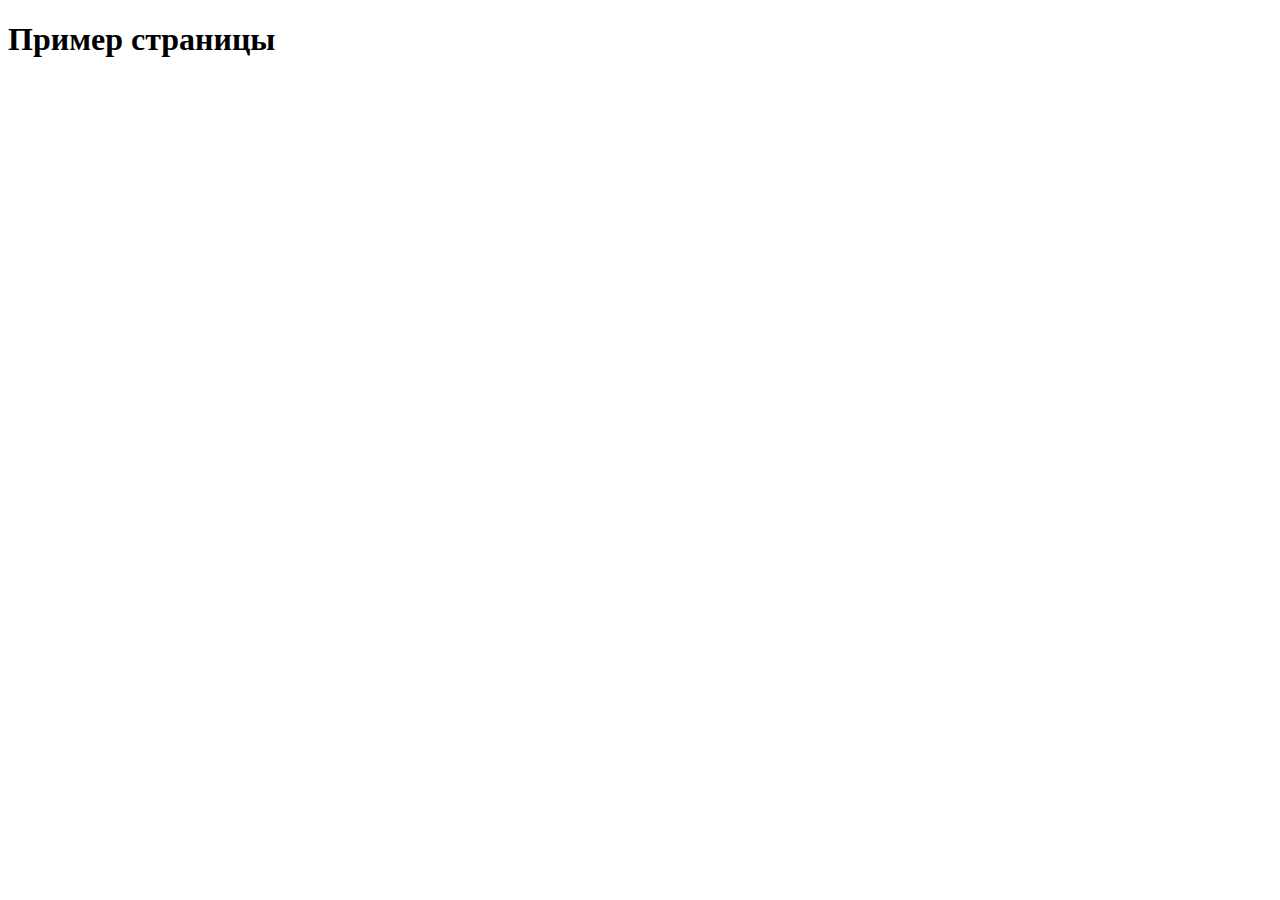
<file: index.html>
<!DOCTYPE html>
<html lang="ru">
<head>
  <meta charset="UTF-8">
  <title>Страница с JavaScript</title>
</head>
<body>
  <h1>Пример страницы</h1>
  
  
  <script>
    //Создаем функцию
    function showMessage() {
      console.log("Я учу JavaScript!");
    }

    // Вызываем функции
    showMessage();
  </script>
</body>
</html>
</file>
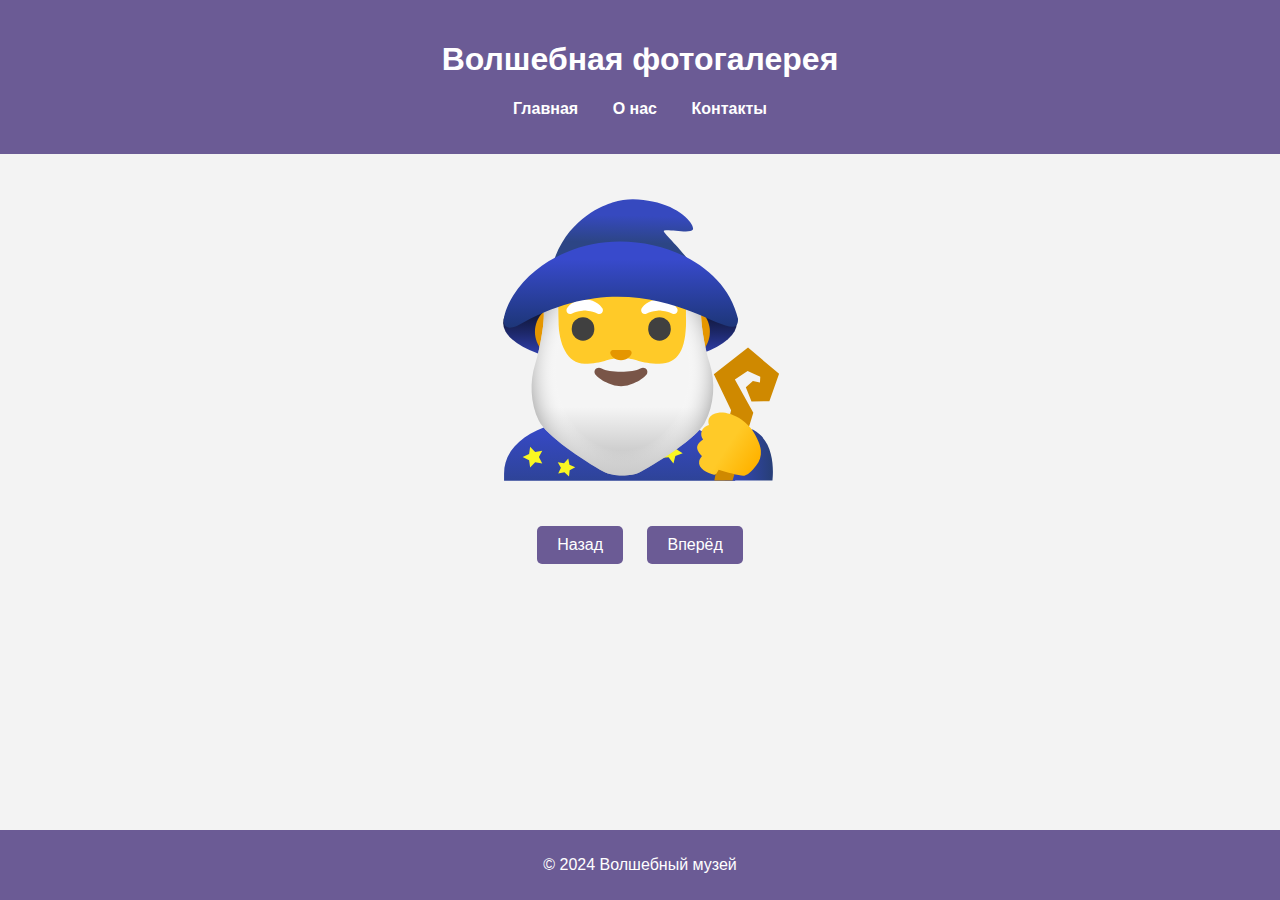
<file: gallery/index.html>
<!DOCTYPE html>
<html lang="ru">
<head>
  <meta charset="UTF-8">
  <meta name="viewport" content="width=device-width, initial-scale=1.0">
  <title>Волшебная фотогалерея</title>
  <link rel="stylesheet" href="./style.css">
</head>
<body>
  <div class="wrapper">
    <header>
      <h1>Волшебная фотогалерея</h1>
      <nav>
        <ul>
          <li><a href="#">Главная</a></li>
          <li><a href="#">О нас</a></li>
          <li><a href="#">Контакты</a></li>
        </ul>
      </nav>
    </header>
      
    <div class="container">
      <section class="gallery">
        <!-- Изображение, которое будет переключаться -->
        <div class="image-container image">
          <img id="firstImage" src="./img/wizard.svg" alt="волшебник">
        </div>
      </section>

      <!-- Кнопки управления галереей -->
      <div class="controls">
        <button id="prevBtn">Назад</button>
        <button id="nextBtn">Вперёд</button>
      </div>
    </div>
  </div>

  <footer>
    <p>&copy; 2024 Волшебный музей</p>
  </footer>

  <script>
    // Создаем массив images, в котором находятся объекты-изображения
    const images = [
      { src: "./img/wizard.svg", alt: "волшебник" },
      { src: "./img/hat.svg", alt: "шляпа" },
      { src: "./img/rabbit.svg", alt: "кролик" },
      { src: "./img/scroll.svg", alt: "свиток" },
      { src: "./img/sparkles.svg", alt: "искры" },
      { src: "./img/wand.svg", alt: "палочка" },
      { src: "./img/crystalball.svg", alt: "кристальный шар" }
    ];

    // Создаем переменную, которая хранит индекс текущего отображаемого изображения. Изначально она установлена в 0, то есть это первое изображение из массива.
    let currentIndex = 0;

    // С помощью метода document.getElementById выбираем элемент на странице по id "firstImage". Этот элемент будет использоваться для отображения выбранного изображения из массива.
    const firstImage = document.getElementById("firstImage");

    // С помощью функции updateImage обновляем свойства выбранного элемента:
    // Устанавливаем новое значение для src и alt, используя текущий объект из массива images по индексу currentIndex.
    // Таким образом, при вызове этой функции на странице отображается изображение, соответствующее значению currentIndex.
    function updateImage() {
      firstImage.src = images[currentIndex].src;
      firstImage.alt = images[currentIndex].alt;
    }

    // Теперь по клику начинаем сдвигать изображения по кнопке "Вперед"
    // Сначала с помощью document.getElementById выбираем кнопку с id nextBtn.
    // С помощью метода addEventListener устанавливаем обработчик события click.
    // Внутри обработчика увеличивается текущий индекс на 1 и чтобы сделать слайдер циклическим делим на общее количество изображений
    // Обновление изображения:
    // После изменения currentIndex вызывается функция updateImage(), которая обновляет отображаемое изображение на новое.
    document.getElementById("nextBtn").addEventListener("click", function() {
      currentIndex = (currentIndex + 1) % images.length;
      updateImage();
    });

    // Здесь то же самое толькодля "Назад"
    document.getElementById("prevBtn").addEventListener("click", function() {
      currentIndex = (currentIndex - 1 + images.length) % images.length;
      updateImage();
    });
  </script>
</body>
</html>
</file>
<file: gallery/style.css>
html, body {
  margin: 0;
  padding: 0;
  height: 100%;
}

body {
  display: flex;
  flex-direction: column;
  font-family: Arial, sans-serif;
  background-color: #f3f3f3;
  overflow-x: hidden;
}

/* Обёртка для основного контента */
.wrapper {
  flex: 1;
}

/* Шапка и навигация */
header {
  background-color: #6b5b95;
  color: white;
  padding: 20px;
  text-align: center;
}

nav ul {
  list-style: none;
  padding: 0;
}

nav ul li {
  display: inline;
  margin: 0 15px;
}

nav ul li a {
  color: white;
  text-decoration: none;
  font-weight: bold;
}

/* Контейнер для содержимого */
.container {
  max-width: 1200px; 
  width: 100%; 
  margin: 0 auto; 
  padding: 20px; 
  box-sizing: border-box;
}

/* Галерея */
.gallery {
  display: flex;
  padding: 16px;
  align-items: center;
}

/* Изображение */
.image {
  flex: 2;
  display: flex;
  justify-content: center;
  align-items: center;
  overflow: hidden;
}

.image img {
  width: 300px; 
  height: auto;
  object-fit: cover;
  transition: transform 0.3s ease;
}

/* Кнопки управления */
.controls {
  text-align: center;
  margin-top: 20px;
}

.controls button {
  background-color: #6b5b95;
  color: white;
  border: none;
  padding: 10px 20px;
  margin: 0 10px;
  border-radius: 5px;
  font-size: 16px;
  cursor: pointer;
  transition: background-color 0.3s ease;
}

.controls button:hover {
  background-color: #5a4a7a;
}

/* Подвал */
footer {
  box-sizing: border-box;
  background-color: #6b5b95;
  color: white;
  text-align: center;
  padding: 10px;
  width: 100%;
}
</file>
